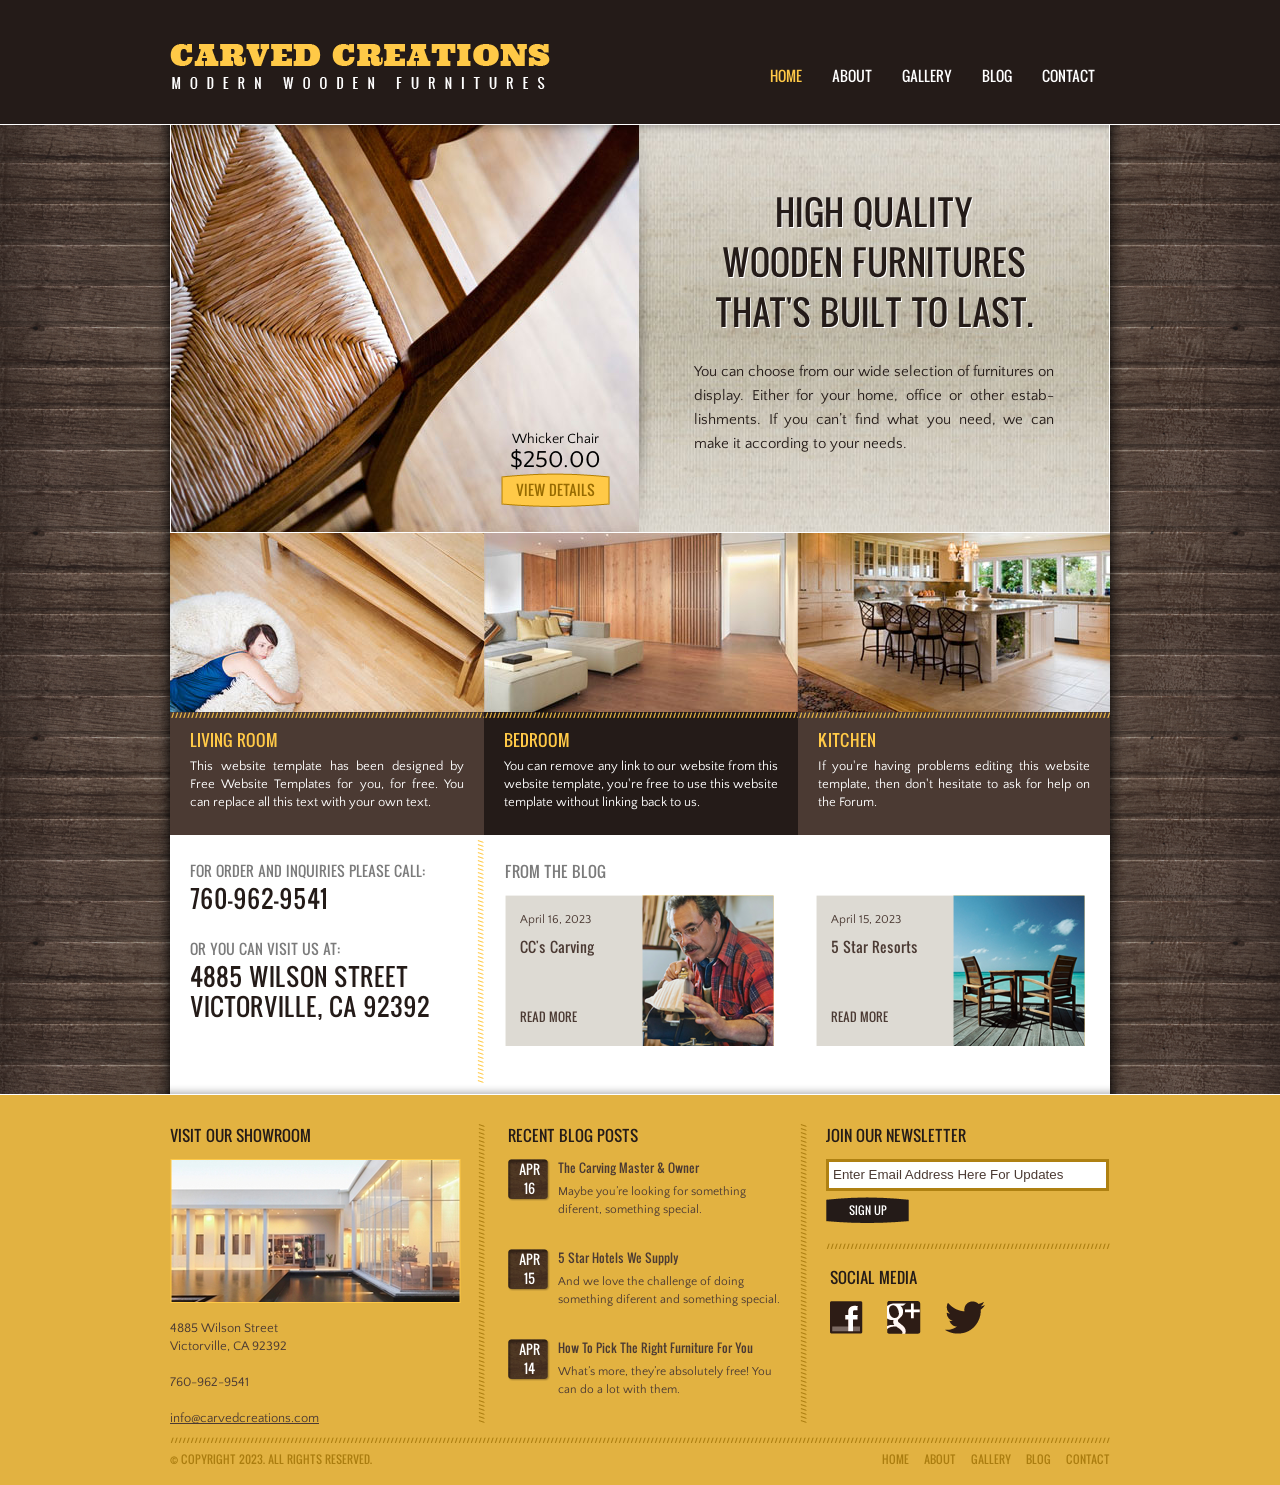
<file: WoodWorking/index.html>
<!DOCTYPE html>
<!-- Website template by freewebsitetemplates.com -->
<html>
<head>
	<!-- Google tag (gtag.js) -->
	<script async src="https://www.googletagmanager.com/gtag/js?id=G-V8G0H09LKC"></script>
	<script>
		  window.dataLayer = window.dataLayer || [];
		  function gtag(){dataLayer.push(arguments);}
		  gtag('js', new Date());
		
		  gtag('config', 'G-V8G0H09LKC');
	</script>
	<meta charset="UTF-8">
	<title>Wood Working Website Template</title>
	<link rel="stylesheet" href="css/style.css" type="text/css">
</head>
<body>
	<div id="header">
		<div>
			<div id="logo">
				<a href="index.html"><img src="images/logo.png" alt="LOGO"></a>
			</div>
			<ul id="navigation">
				<li class="selected">
					<a href="index.html">Home</a>
				</li>
				<li>
					<a href="about.html">About</a>
				</li>
				<li>
					<a href="gallery.html">Gallery</a>
				</li>
				<li>
					<a href="blog.html">Blog</a>
				</li>
				<li>
					<a href="contact.html">Contact</a>
				</li>
			</ul>
		</div>
	</div>
	<div id="contents">
		<div>
			<div class="body">
				<div id="adbox">
					<img src="images/chair.jpg" alt="Img"> <span class="info"> Whicker Chair <em>$250.00</em> <a href="index.html" class="btn1">View Details</a> </span>
					<div class="details">
						<h1>High Quality<br> Wooden Furnitures<br> That's Built to Last.</h1>
						<p>
							You can choose from our wide selection of furnitures on display. Either for your home, office or other estab- lishments. If you can’t find what you need, we can make it according to your needs.
						</p>
						<iframe width="560" height="315" src="https://www.youtube.com/embed/pYXUnsAkxlo?si=Esm_Q1xIObtkVnno?controls=1&enablejsapi=1" title="YouTube video player" frameborder="0" allow="accelerometer; autoplay; clipboard-write; 
							encrypted-media; gyroscope; picture-in-picture; web-share" referrerpolicy="strict-origin-when-cross-origin" allowfullscreen></iframe>
					</div>
				</div>
				<ul id="featured">
					<li>
						<div>
							<img src="images/living-room.jpg" alt="Img"> <a href="index.html"></a>
						</div>
						<div class="details">
							<h4>Living Room</h4>
							<p>
								This website template has been designed by <a href="http://www.freewebsitetemplates.com/">Free Website Templates</a> for you, for free. You can replace all this text with your own text.
							</p>
						</div>
					</li>
					<li class="bedroom">
						<div>
							<img src="images/bedroom.jpg" alt="Img"> <a href="index.html"></a>
						</div>
						<div class="details">
							<h4>Bedroom</h4>
							<p>
								You can remove any link to our website from this website template, you're free to use this website template without linking back to us.
							</p>
						</div>
					</li>
					<li class="kitchen">
						<div>
							<img src="images/kitchen.jpg" alt="Img"> <a href="index.html"></a>
						</div>
						<div class="details">
							<h4>Kitchen</h4>
							<p>
								If you're having problems editing this website template, then don't hesitate to ask for help on the <a href="http://www.freewebsitetemplates.com/forums/">Forum</a>.
							</p>
						</div>
					</li>
				</ul>
				<div class="contact">
					<p>
						For Order and Inquiries Please Call: <b>760-962-9541</b> Or you can visit us at: <b>4885 Wilson Street<br> Victorville, CA 92392</b>
					</p>
				</div>
				<div class="blog">
					<h4>From the Blog</h4>
					<div>
						<img src="images/carving-small.png" alt="Img"> <span>April 16, 2023</span>
						<p>
							CC's Carving
						</p>
						<a href="blog.html" class="more">Read More</a>
					</div>
					<div>
						<img src="images/resort-small.png" alt="Img"> <span>April 15, 2023</span>
						<p>
							5 Star Resorts
						</p>
						<a href="blog.html" class="more">Read More</a>
					</div>
				</div>
			</div>
		</div>
	</div>
	<div id="footer">
		<div>
			<div id="links">
				<div class="showroom">
					<h4>Visit our Showroom</h4>
					<a href="gallery.html"><img src="images/show-room.png" alt="Img"></a>
					<p>
						4885 Wilson Street<br> Victorville, CA 92392<br><br> 760-962-9541<br><br> <a href="index.html">info@carvedcreations.com</a>
					</p>
				</div>
				<div>
					<h4>Recent Blog Posts</h4>
					<ul class="posts">
						<li>
							<span class="time">Apr 16</span>
							<p>
								<a href="blog.html">The Carving Master &amp; Owner</a> Maybe you’re looking for something diferent, something special.
							</p>
						</li>
						<li>
							<span class="time">Apr 15</span>
							<p>
								<a href="blog.html">5 Star Hotels We Supply</a> And we love the challenge of doing something diferent and something special.
							</p>
						</li>
						<li>
							<span class="time">Apr 14</span>
							<p>
								<a href="blog.html">How To Pick The Right Furniture For You</a> What’s more, they’re absolutely free! You can do a lot with them.
							</p>
						</li>
					</ul>
				</div>
				<div>
					<form action="#" method="post" id="newsletter">
						<h4>Join Our Newsletter</h4>
						<input type="text" value="Enter Email Address Here For Updates" onBlur="javascript:if(this.value==''){this.value=this.defaultValue;}" onFocus="javascript:if(this.value==this.defaultValue){this.value='';}">
						<input type="submit" value="Sign up" class="btn2" />
					</form>
					<div id="connect">
						<h4>Social Media</h4>
						<a href="http://freewebsitetemplates.com/go/facebook/" target="_blank" class="facebook"></a> <a href="http://freewebsitetemplates.com/go/googleplus/" target="_blank" class="googleplus"></a> <a href="http://freewebsitetemplates.com/go/twitter/" target="_blank" class="twitter"></a>
					</div>
				</div>
			</div>
			<ul class="navigation">
				<li>
					<a href="index.html">Home</a>
				</li>
				<li>
					<a href="about.html">About</a>
				</li>
				<li>
					<a href="gallery.html">Gallery</a>
				</li>
				<li>
					<a href="blog.html">Blog</a>
				</li>
				<li>
					<a href="contact.html">Contact</a>
				</li>
			</ul>
			<p id="footnote">
				© Copyright 2023. All Rights Reserved.
			</p>
		</div>
	</div>
</body>
</html>
</file>
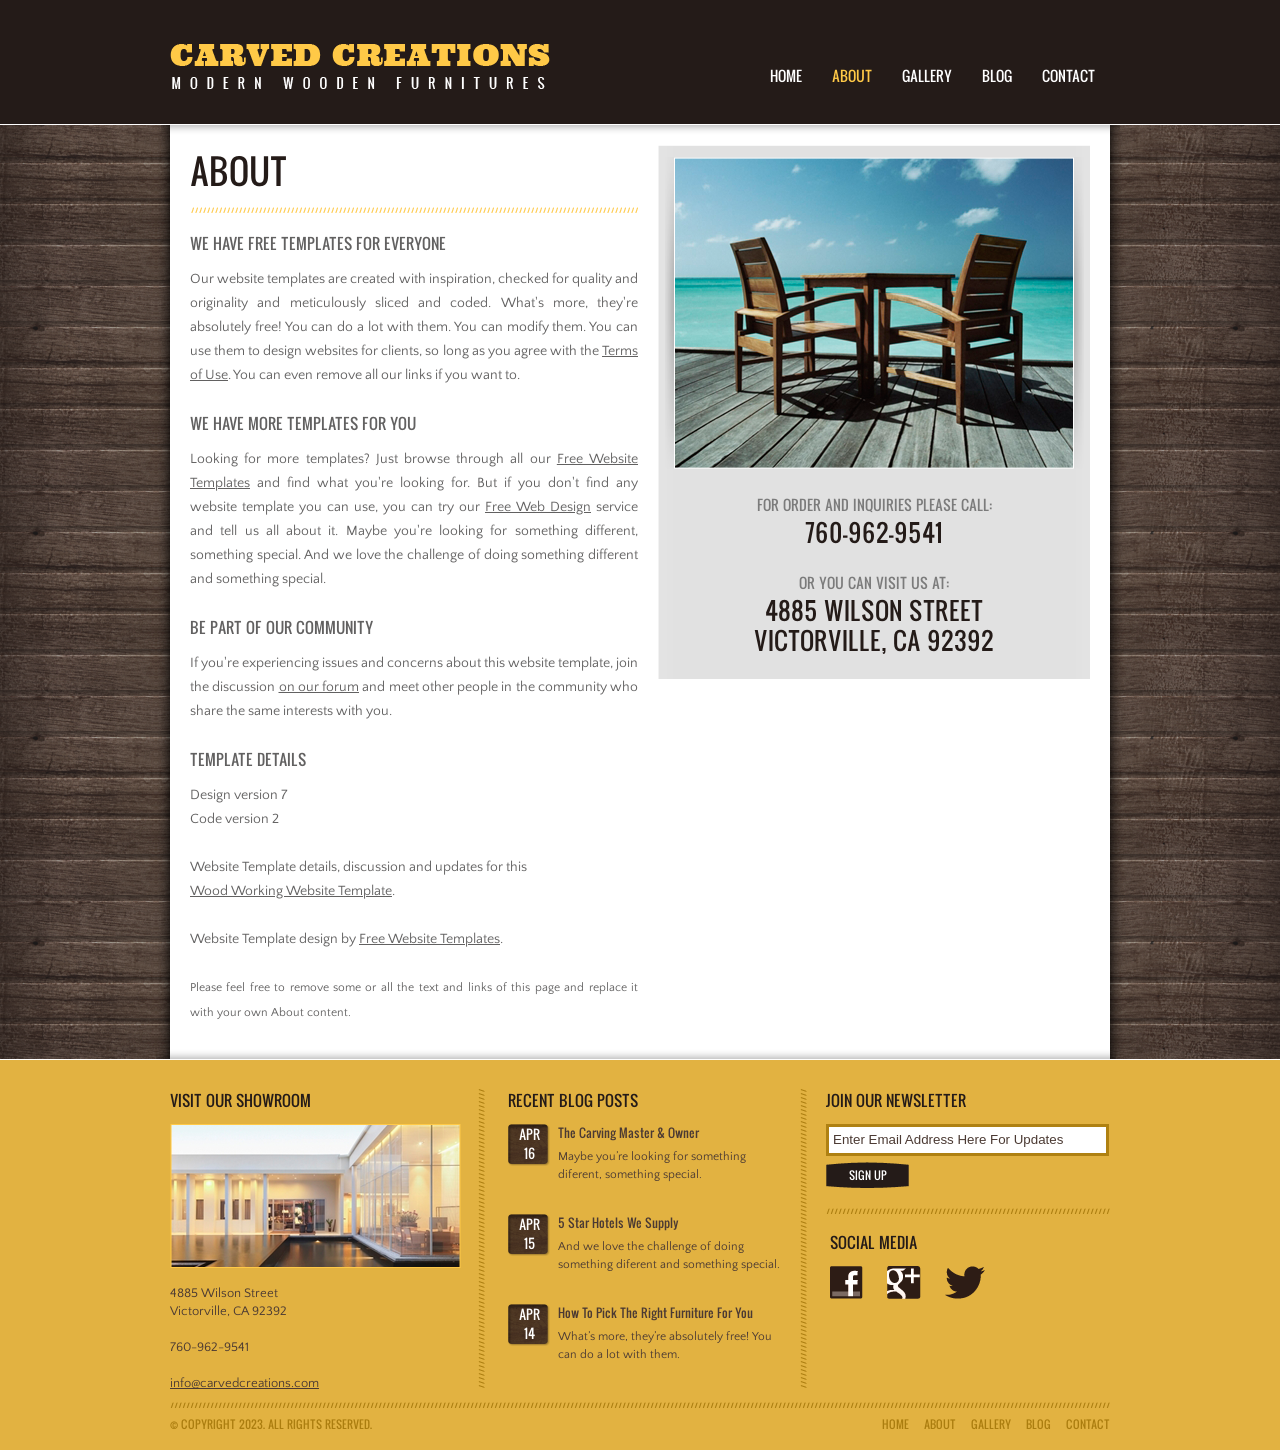
<file: WoodWorking/about.html>
<!DOCTYPE html>
<!-- Website template by freewebsitetemplates.com -->
<html>
<head>
	<!-- Google tag (gtag.js) -->
	<script async src="https://www.googletagmanager.com/gtag/js?id=G-V8G0H09LKC"></script>
	<script>
		  window.dataLayer = window.dataLayer || [];
		  function gtag(){dataLayer.push(arguments);}
		  gtag('js', new Date());
		
		  gtag('config', 'G-V8G0H09LKC');
	</script>
	<meta charset="UTF-8">
	<title>About - Wood Working Website Template</title>
	<link rel="stylesheet" href="css/style.css" type="text/css">
</head>
<body>
	<div id="header">
		<div>
			<div id="logo">
				<a href="index.html"><img src="images/logo.png" alt="LOGO"></a>
			</div>
			<ul id="navigation">
				<li>
					<a href="index.html">Home</a>
				</li>
				<li class="selected">
					<a href="about.html">About</a>
				</li>
				<li>
					<a href="gallery.html">Gallery</a>
				</li>
				<li>
					<a href="blog.html">Blog</a>
				</li>
				<li>
					<a href="contact.html">Contact</a>
				</li>
			</ul>
		</div>
	</div>
	<div id="contents">
		<div>
			<div class="body" id="about">
				<div id="sidebar">
					<div class="body">
						<img src="images/resort.png" alt="Img">
						<div class="contact">
							<p>
								For Order and Inquiries Please Call: <b>760-962-9541</b> Or you can visit us at: <b>4885 Wilson Street<br> Victorville, CA 92392</b>
							</p>
						</div>
					</div>
				</div>
				<div id="main">
					<h1>About</h1>
					<h4>We Have Free Templates for Everyone</h4>
					<p>
						Our website templates are created with inspiration, checked for quality and originality and meticulously sliced and coded. What's more, they're absolutely free! You can do a lot with them. You can modify them. You can use them to design websites for clients, so long as you agree with the <a href="http://www.freewebsitetemplates.com/about/terms/">Terms of Use</a>. You can even remove all our links if you want to.
					</p>
					<h4>We Have More Templates for You</h4>
					<p>
						Looking for more templates? Just browse through all our <a href="http://www.freewebsitetemplates.com/">Free Website Templates</a> and find what you're looking for. But if you don't find any website template you can use, you can try our <a href="http://www.freewebsitetemplates.com/freewebdesign/">Free Web Design</a> service and tell us all about it. Maybe you're looking for something different, something special. And we love the challenge of doing something different and something special.
					</p>
					<h4>Be Part of Our Community</h4>
					<p>
						If you're experiencing issues and concerns about this website template, join the discussion <a href="http://www.freewebsitetemplates.com/forums/">on our forum</a> and meet other people in the community who share the same interests with you.
					</p>
					<h4>Template details</h4>
					<p>
						Design version 7<br> Code version 2<br><br> Website Template details, discussion and updates for this<br> <a href="http://www.freewebsitetemplates.com/discuss/woodworkingwebsitetemplate/">Wood Working Website Template</a>.<br><br> Website Template design by <a href="http://www.freewebsitetemplates.com/">Free Website Templates</a>.<br><br> <span>Please feel free to remove some or all the text and links of this page and replace it with your own About content.</span>
					</p>
				</div>
			</div>
		</div>
	</div>
	<div id="footer">
		<div>
			<div id="links">
				<div class="showroom">
					<h4>Visit our Showroom</h4>
					<a href="gallery.html"><img src="images/show-room.png" alt="Img"></a>
					<p>
						4885 Wilson Street<br> Victorville, CA 92392<br><br> 760-962-9541<br><br> <a href="index.html">info@carvedcreations.com</a>
					</p>
				</div>
				<div>
					<h4>Recent Blog Posts</h4>
					<ul class="posts">
						<li>
							<span class="time">Apr 16</span>
							<p>
								<a href="blog.html">The Carving Master &amp; Owner</a> Maybe you’re looking for something diferent, something special.
							</p>
						</li>
						<li>
							<span class="time">Apr 15</span>
							<p>
								<a href="blog.html">5 Star Hotels We Supply</a> And we love the challenge of doing something diferent and something special.
							</p>
						</li>
						<li>
							<span class="time">Apr 14</span>
							<p>
								<a href="blog.html">How To Pick The Right Furniture For You</a> What’s more, they’re absolutely free! You can do a lot with them.
							</p>
						</li>
					</ul>
				</div>
				<div>
					<form action="#" method="post" id="newsletter">
						<h4>Join Our Newsletter</h4>
						<input type="text" value="Enter Email Address Here For Updates" onBlur="javascript:if(this.value==''){this.value=this.defaultValue;}" onFocus="javascript:if(this.value==this.defaultValue){this.value='';}">
						<input type="submit" value="Sign up" class="btn2">
					</form>
					<div id="connect">
						<h4>Social Media</h4>
						<a href="http://freewebsitetemplates.com/go/facebook/" target="_blank" class="facebook"></a> <a href="http://freewebsitetemplates.com/go/googleplus/" target="_blank" class="googleplus"></a> <a href="http://freewebsitetemplates.com/go/twitter/" target="_blank" class="twitter"></a>
					</div>
				</div>
			</div>
			<ul class="navigation">
				<li>
					<a href="index.html">Home</a>
				</li>
				<li>
					<a href="about.html">About</a>
				</li>
				<li>
					<a href="gallery.html">Gallery</a>
				</li>
				<li>
					<a href="blog.html">Blog</a>
				</li>
				<li>
					<a href="contact.html">Contact</a>
				</li>
			</ul>
			<p id="footnote">
				© Copyright 2023. All Rights Reserved.
			</p>
		</div>
	</div>
</body>
</html>
</file>
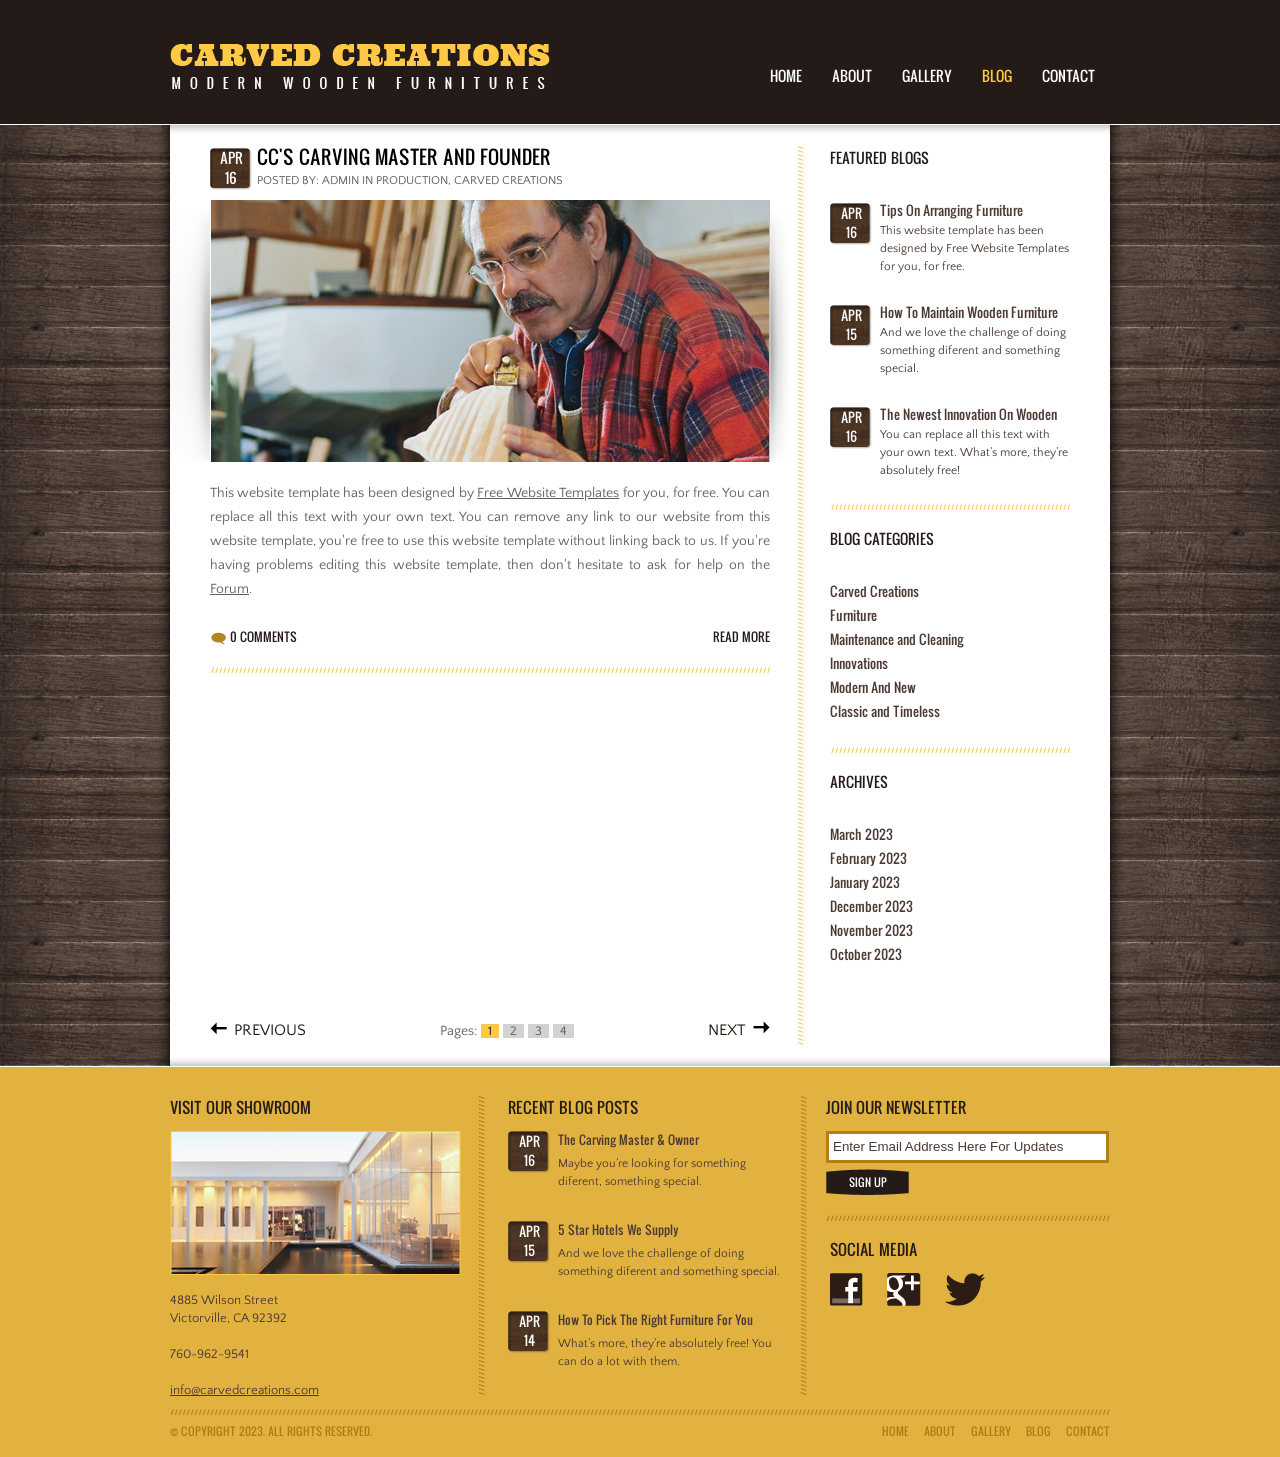
<file: WoodWorking/blog.html>
<!DOCTYPE html>
<!-- Website template by freewebsitetemplates.com -->
<html>
<head>
	<!-- Google tag (gtag.js) -->
	<script async src="https://www.googletagmanager.com/gtag/js?id=G-V8G0H09LKC"></script>
	<script>
		  window.dataLayer = window.dataLayer || [];
		  function gtag(){dataLayer.push(arguments);}
		  gtag('js', new Date());
		
		  gtag('config', 'G-V8G0H09LKC');
	</script>
	<meta charset="UTF-8">
	<title>Blog - Wood Working Website Template</title>
	<link rel="stylesheet" href="css/style.css" type="text/css">
</head>
<body>
	<div id="header">
		<div>
			<div id="logo">
				<a href="index.html"><img src="images/logo.png" alt="LOGO"></a>
			</div>
			<ul id="navigation">
				<li>
					<a href="index.html">Home</a>
				</li>
				<li>
					<a href="about.html">About</a>
				</li>
				<li>
					<a href="gallery.html">Gallery</a>
				</li>
				<li class="selected">
					<a href="blog.html">Blog</a>
				</li>
				<li>
					<a href="contact.html">Contact</a>
				</li>
			</ul>
		</div>
	</div>
	<div id="contents">
		<div>
			<div class="body" id="blog">
				<div id="sidebar">
					<div>
						<h5>Featured Blogs</h5>
						<ul class="posts">
							<li>
								<span class="time">Apr 16</span>
								<p>
									<a href="blog.html">Tips On Arranging Furniture</a> This website template has been designed by Free Website Templates for you, for free.
								</p>
							</li>
							<li>
								<span class="time">Apr 15</span>
								<p>
									<a href="blog.html">How To Maintain Wooden Furniture</a> And we love the challenge of doing something diferent and something special.
								</p>
							</li>
							<li>
								<span class="time">Apr 16</span>
								<p>
									<a href="blog.html">The Newest Innovation On Wooden</a> You can replace all this text with your own text. What’s more, they’re absolutely free!
								</p>
							</li>
						</ul>
					</div>
					<div>
						<h5>Blog Categories</h5>
						<ul>
							<li>
								<a href="blog.html">Carved Creations</a>
							</li>
							<li>
								<a href="blog.html">Furniture</a>
							</li>
							<li>
								<a href="blog.html">Maintenance and Cleaning</a>
							</li>
							<li>
								<a href="blog.html">Innovations</a>
							</li>
							<li>
								<a href="blog.html">Modern And New</a>
							</li>
							<li>
								<a href="blog.html">Classic and Timeless</a>
							</li>
						</ul>
					</div>
					<div>
						<h5>Archives</h5>
						<ul>
							<li>
								<a href="blog.html">March 2023</a>
							</li>
							<li>
								<a href="blog.html">February 2023</a>
							</li>
							<li>
								<a href="blog.html">January 2023</a>
							</li>
							<li>
								<a href="blog.html">December 2023</a>
							</li>
							<li>
								<a href="blog.html">November 2023</a>
							</li>
							<li>
								<a href="blog.html">October 2023</a>
							</li>
						</ul>
					</div>
				</div>
				<div id="main">
					<div class="viewer">
						<span class="time">Apr 16</span>
						<h3><a href="blog.html">CC's Carving Master and Founder</a></h3>
						<p class="info">
							Posted By: <a href="blog.html">Admin</a> in <a href="blog.html">Production</a>, <a href="index.html">Carved Creations</a>
						</p>
						<div class="frame">
							<img src="images/carving-master.jpg" alt="Img">
						</div>
						<p>
							This website template has been designed by <a href="http://www.freewebsitetemplates.com/">Free Website Templates</a> for you, for free. You can replace all this text with your own text. You can remove any link to our website from this website template, you're free to use this website template without linking back to us. If you're having problems editing this website template, then don't hesitate to ask for help on the <a href="http://www.freewebsitetemplates.com/forums/">Forum</a>.
						</p>
						<a href="blog.html" class="more">Read More</a> <a href="blog.html" class="comments">0 Comments</a>
					</div>
					<div id="pagination">
						<a href="gallery.html" class="previous">Previous</a>
						<a href="gallery.html" class="next">Next</a>
						<ul>
							<li>
								Pages:
							</li>
							<li class="selected">
								<a href="gallery.html">1</a>
							</li>
							<li>
								<a href="gallery.html">2</a>
							</li>
							<li>
								<a href="gallery.html">3</a>
							</li>
							<li>
								<a href="gallery.html">4</a>
							</li>
						</ul>
					</div>
				</div>
			</div>
		</div>
	</div>
	<div id="footer">
		<div>
			<div id="links">
				<div class="showroom">
					<h4>Visit our Showroom</h4>
					<a href="gallery.html"><img src="images/show-room.png" alt="Img"></a>
					<p>
						4885 Wilson Street<br> Victorville, CA 92392<br><br> 760-962-9541<br><br> <a href="index.html">info@carvedcreations.com</a>
					</p>
				</div>
				<div>
					<h4>Recent Blog Posts</h4>
					<ul class="posts">
						<li>
							<span class="time">Apr 16</span>
							<p>
								<a href="blog.html">The Carving Master &amp; Owner</a> Maybe you’re looking for something diferent, something special.
							</p>
						</li>
						<li>
							<span class="time">Apr 15</span>
							<p>
								<a href="blog.html">5 Star Hotels We Supply</a> And we love the challenge of doing something diferent and something special.
							</p>
						</li>
						<li>
							<span class="time">Apr 14</span>
							<p>
								<a href="blog.html">How To Pick The Right Furniture For You</a> What’s more, they’re absolutely free! You can do a lot with them.
							</p>
						</li>
					</ul>
				</div>
				<div>
					<form action="#" method="post" id="newsletter">
						<h4>Join Our Newsletter</h4>
						<input type="text" value="Enter Email Address Here For Updates" onBlur="javascript:if(this.value==''){this.value=this.defaultValue;}" onFocus="javascript:if(this.value==this.defaultValue){this.value='';}">
						<input type="submit" value="Sign up" class="btn2">
					</form>
					<div id="connect">
						<h4>Social Media</h4>
						<a href="http://freewebsitetemplates.com/go/facebook/" target="_blank" class="facebook"></a> <a href="http://freewebsitetemplates.com/go/googleplus/" target="_blank" class="googleplus"></a> <a href="http://freewebsitetemplates.com/go/twitter/" target="_blank" class="twitter"></a>
					</div>
				</div>
			</div>
			<ul class="navigation">
				<li>
					<a href="index.html">Home</a>
				</li>
				<li>
					<a href="about.html">About</a>
				</li>
				<li>
					<a href="gallery.html">Gallery</a>
				</li>
				<li>
					<a href="blog.html">Blog</a>
				</li>
				<li>
					<a href="contact.html">Contact</a>
				</li>
			</ul>
			<p id="footnote">
				© Copyright 2023. All Rights Reserved.
			</p>
		</div>
	</div>
</body>
</html>
</file>
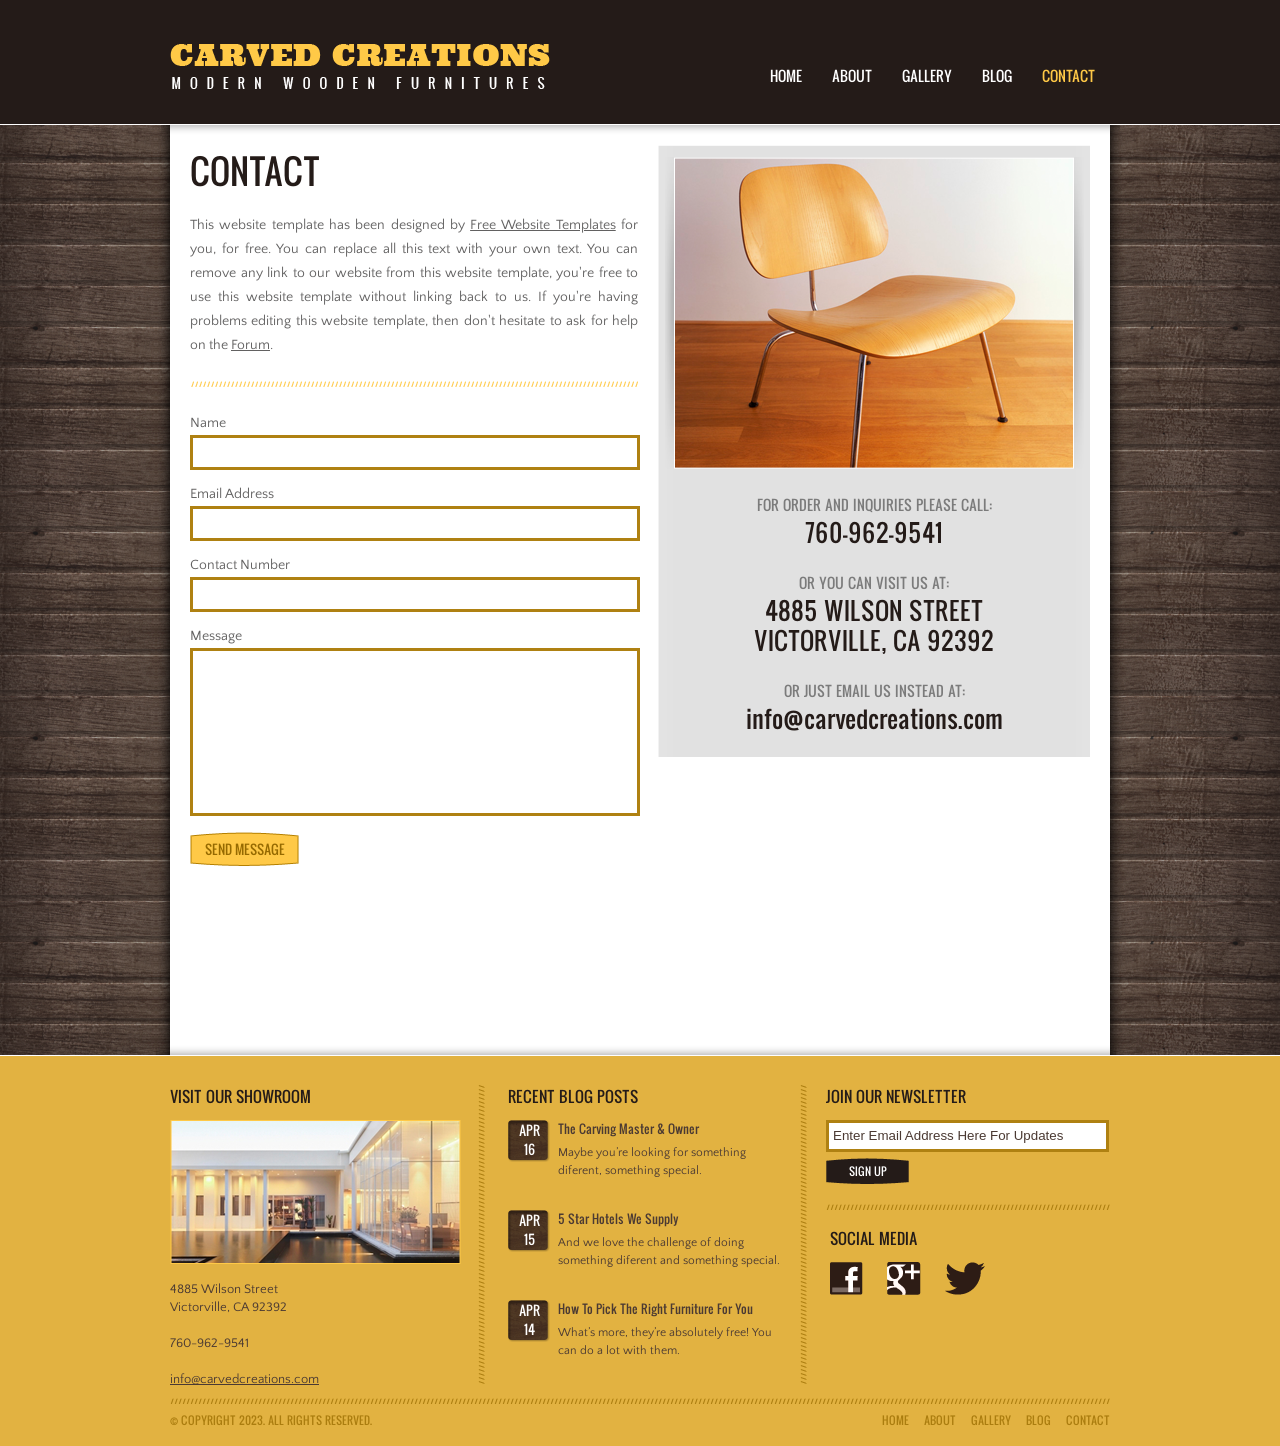
<file: WoodWorking/contact.html>
<!DOCTYPE html>
<!-- Website template by freewebsitetemplates.com -->
<html>
<head>
	<!-- Google tag (gtag.js) -->
	<script async src="https://www.googletagmanager.com/gtag/js?id=G-V8G0H09LKC"></script>
	<script>
		  window.dataLayer = window.dataLayer || [];
		  function gtag(){dataLayer.push(arguments);}
		  gtag('js', new Date());
		
		  gtag('config', 'G-V8G0H09LKC');
	</script>
	<meta charset="UTF-8">
	<title>Contact - Wood Working Website Template</title>
	<link rel="stylesheet" href="css/style.css" type="text/css">
</head>
<body>
	<div id="header">
		<div>
			<div id="logo">
				<a href="index.html"><img src="images/logo.png" alt="LOGO"></a>
			</div>
			<ul id="navigation">
				<li>
					<a href="index.html">Home</a>
				</li>
				<li>
					<a href="about.html">About</a>
				</li>
				<li>
					<a href="gallery.html">Gallery</a>
				</li>
				<li>
					<a href="blog.html">Blog</a>
				</li>
				<li class="selected">
					<a href="contact.html">Contact</a>
				</li>
			</ul>
		</div>
	</div>
	<div id="contents">
		<div>
			<div class="body" id="contact">
				<div id="sidebar">
					<div class="body">
						<img src="images/chair-small.png" alt="Img">
						<div class="contact">
							<p>
								For Order and Inquiries Please Call: <b>760-962-9541</b> Or you can visit us at: <b>4885 Wilson Street<br> Victorville, CA 92392</b> Or just Email us instead at: <b class="email">info@carvedcreations.com</b>
							</p>
						</div>
					</div>
				</div>
				<div id="main">
					<h1>Contact</h1>
					<p>
						This website template has been designed by <a href="http://www.freewebsitetemplates.com/">Free Website Templates</a> for you, for free. You can replace all this text with your own text. You can remove any link to our website from this website template, you're free to use this website template without linking back to us. If you're having problems editing this website template, then don't hesitate to ask for help on the <a href="http://www.freewebsitetemplates.com/forums/">Forum</a>.
					</p>
					<form action="#" method="post">
						<label>Name</label>
						<input type="text" value="">
						<label>Email Address</label>
						<input type="text" value="">
						<label>Contact Number</label>
						<input type="text" value="">
						<label>Message</label>
						<textarea></textarea>
						<input type="submit" value="Send Message" class="btn1">
					</form>
				</div>
			</div>
		</div>
	</div>
	<div id="footer">
		<div>
			<div id="links">
				<div class="showroom">
					<h4>Visit our Showroom</h4>
					<a href="gallery.html"><img src="images/show-room.png" alt="Img"></a>
					<p>
						4885 Wilson Street<br> Victorville, CA 92392<br><br> 760-962-9541<br><br> <a href="index.html">info@carvedcreations.com</a>
					</p>
				</div>
				<div>
					<h4>Recent Blog Posts</h4>
					<ul class="posts">
						<li>
							<span class="time">Apr 16</span>
							<p>
								<a href="blog.html">The Carving Master &amp; Owner</a> Maybe you’re looking for something diferent, something special.
							</p>
						</li>
						<li>
							<span class="time">Apr 15</span>
							<p>
								<a href="blog.html">5 Star Hotels We Supply</a> And we love the challenge of doing something diferent and something special.
							</p>
						</li>
						<li>
							<span class="time">Apr 14</span>
							<p>
								<a href="blog.html">How To Pick The Right Furniture For You</a> What’s more, they’re absolutely free! You can do a lot with them.
							</p>
						</li>
					</ul>
				</div>
				<div>
					<form action="#" method="post" id="newsletter">
						<h4>Join Our Newsletter</h4>
						<input type="text" value="Enter Email Address Here For Updates" onBlur="javascript:if(this.value==''){this.value=this.defaultValue;}" onFocus="javascript:if(this.value==this.defaultValue){this.value='';}">
						<input type="submit" value="Sign up" class="btn2">
					</form>
					<div id="connect">
						<h4>Social Media</h4>
						<a href="http://freewebsitetemplates.com/go/facebook/" target="_blank" class="facebook"></a> <a href="http://freewebsitetemplates.com/go/googleplus/" target="_blank" class="googleplus"></a> <a href="http://freewebsitetemplates.com/go/twitter/" target="_blank" class="twitter"></a>
					</div>
				</div>
			</div>
			<ul class="navigation">
				<li>
					<a href="index.html">Home</a>
				</li>
				<li>
					<a href="about.html">About</a>
				</li>
				<li>
					<a href="gallery.html">Gallery</a>
				</li>
				<li>
					<a href="blog.html">Blog</a>
				</li>
				<li>
					<a href="contact.html">Contact</a>
				</li>
			</ul>
			<p id="footnote">
				© Copyright 2023. All Rights Reserved.
			</p>
		</div>
	</div>
</body>
</html>
</file>
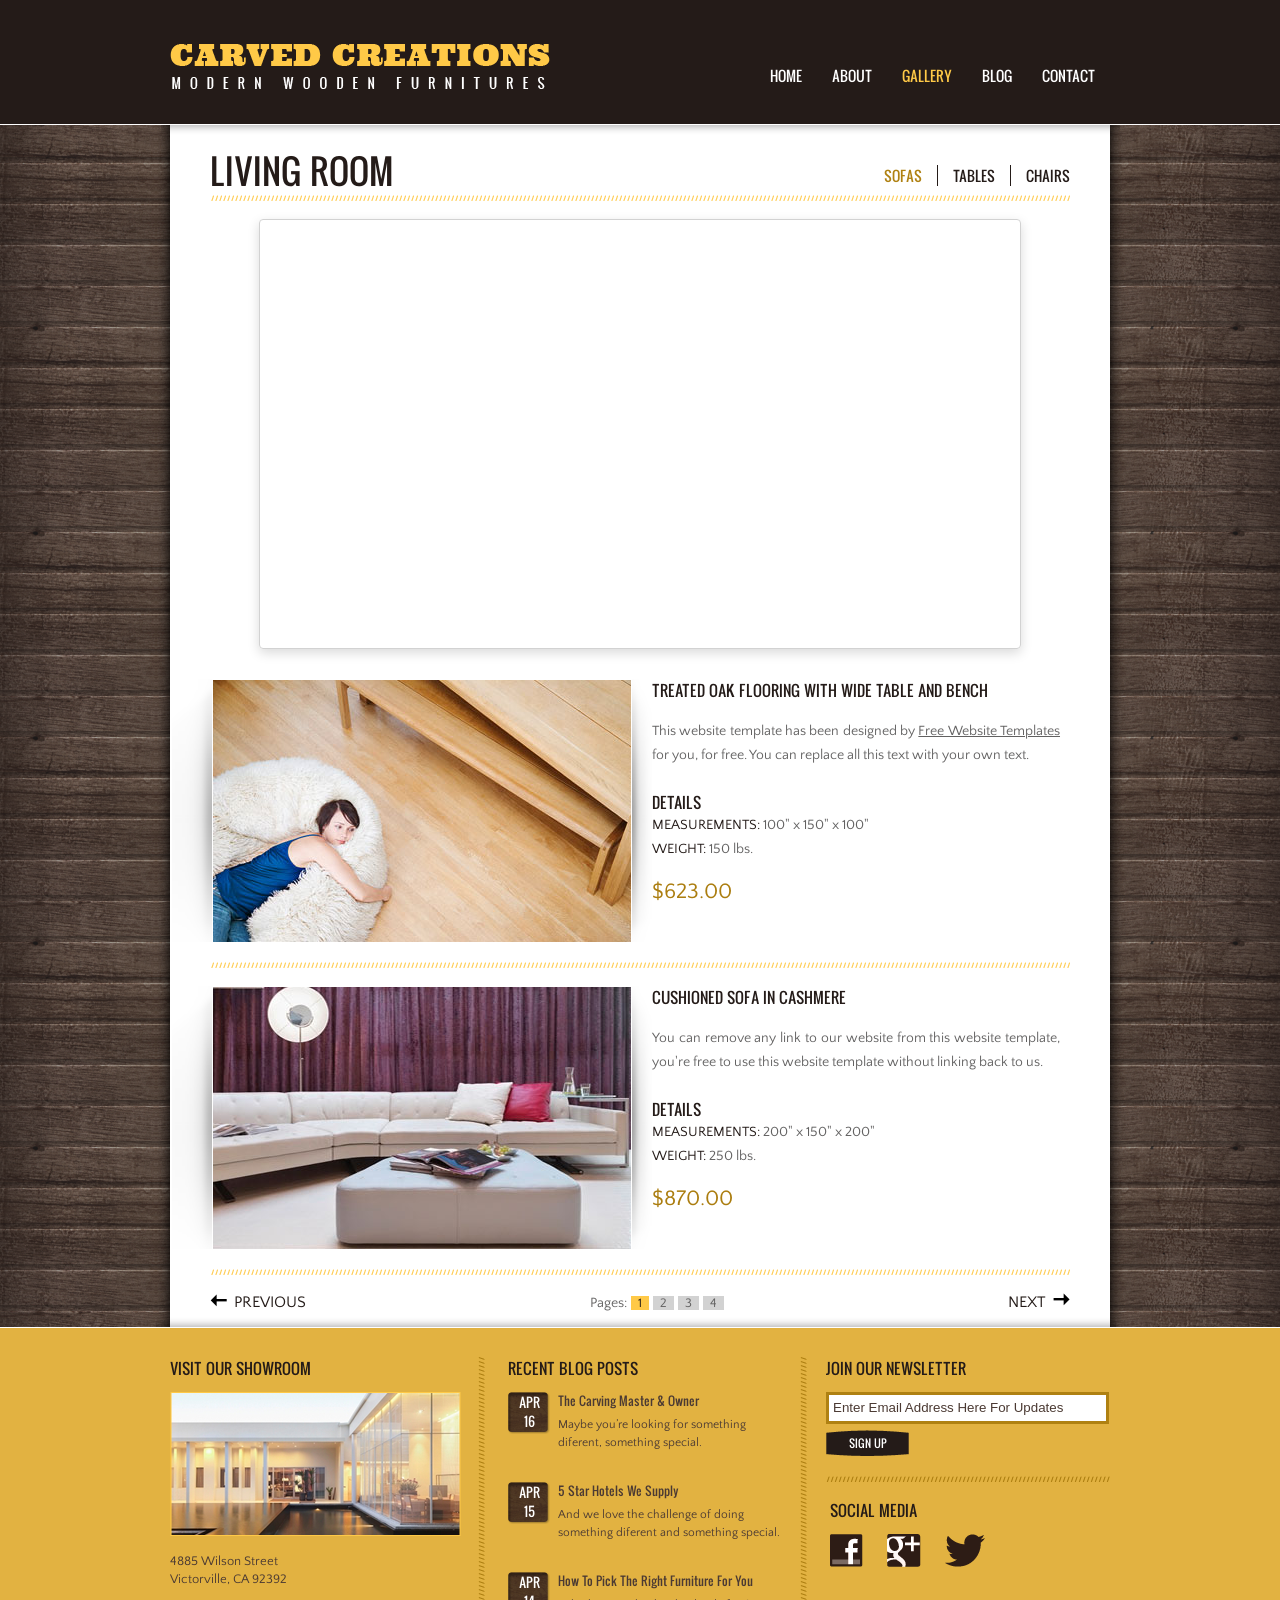
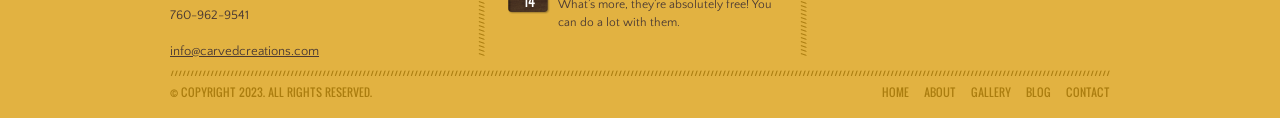
<file: WoodWorking/gallery.html>
<!DOCTYPE html>
<!-- Website template by freewebsitetemplates.com -->
<html>
<head>
	<!-- Google tag (gtag.js) -->
	<script async src="https://www.googletagmanager.com/gtag/js?id=G-V8G0H09LKC"></script>
	<script>
		  window.dataLayer = window.dataLayer || [];
		  function gtag(){dataLayer.push(arguments);}
		  gtag('js', new Date());
		
		  gtag('config', 'G-V8G0H09LKC');
	</script>
	<meta charset="UTF-8">
	<title>Gallery - Wood Working Website Template</title>
	<link rel="stylesheet" href="css/style.css" type="text/css">
</head>
<body>
	<div id="header">
		<div>
			<div id="logo">
				<a href="index.html"><img src="images/logo.png" alt="LOGO"></a>
			</div>
			<ul id="navigation">
				<li>
					<a href="index.html">Home</a>
				</li>
				<li>
					<a href="about.html">About</a>
				</li>
				<li class="selected">
					<a href="gallery.html">Gallery</a>
				</li>
				<li>
					<a href="blog.html">Blog</a>
				</li>
				<li>
					<a href="contact.html">Contact</a>
				</li>
			</ul>
		</div>
	</div>
	<div id="contents">
		<div>
			<div class="body"  id="gallery">
				<ul class="tabs">
					<li class="selected">
						<a href="gallery.html">Sofas</a>
					</li>
					<li>
						<a href="gallery.html">Tables</a>
					</li>
					<li>
						<a href="gallery.html">Chairs</a>
					</li>
				</ul>
				<h1>Living Room</h1>
				<div class="video-wrapper">
					<iframe src="https://www.youtube.com/embed/pYXUnsAkxlo?controls=1&enablejsapi=1" 
							title="YouTube video player" 
							frameborder="0" 
							allow="accelerometer; autoplay; clipboard-write; encrypted-media; gyroscope; picture-in-picture; web-share" 
							referrerpolicy="strict-origin-when-cross-origin" 
							allowfullscreen></iframe>
				</div>
				<ul class="items">
					<li>
						<div class="frame">
							<img src="images/wood-floor.jpg" alt="Img">
						</div>
						<h5>Treated Oak Flooring with wide Table and Bench</h5>
						<p>
							This website template has been designed by <a href="http://www.freewebsitetemplates.com/">Free Website Templates</a> for you, for free. You can replace all this text with your own text.
						</p>
						<div class="details">
							<h5>Details</h5>
							<p>
								<b>Measurements:</b> 100" x 150" x 100"
							</p>
							<p>
								<b>Weight:</b> 150 lbs.
							</p>
						</div>
						<span class="price">$623.00</span>
					</li>
					<li>
						<div class="frame">
							<img src="images/sofa.jpg" alt="Img">
						</div>
						<h5>Cushioned Sofa in Cashmere</h5>
						<p>
							You can remove any link to our website from this website template, you're free to use this website template without linking back to us.
						</p>
						<div class="details">
							<h5>Details</h5>
							<p>
								<b>Measurements:</b> 200" x 150" x 200"
							</p>
							<p>
								<b>Weight:</b> 250 lbs.
							</p>
						</div>
						<span class="price">$870.00</span>
					</li>
				</ul>
				<div id="pagination">
					<a href="gallery.html" class="previous">Previous</a>
					<a href="gallery.html" class="next">Next</a>
					<ul>
						<li>
							Pages:
						</li>
						<li class="selected">
							<a href="gallery.html">1</a>
						</li>
						<li>
							<a href="gallery.html">2</a>
						</li>
						<li>
							<a href="gallery.html">3</a>
						</li>
						<li>
							<a href="gallery.html">4</a>
						</li>
					</ul>
				</div>
			</div>
		</div>
	</div>
	<div id="footer">
		<div>
			<div id="links">
				<div class="showroom">
					<h4>Visit our Showroom</h4>
					<a href="gallery.html"><img src="images/show-room.png" alt="Img"></a>
					<p>
						4885 Wilson Street<br> Victorville, CA 92392<br><br> 760-962-9541<br><br> <a href="index.html">info@carvedcreations.com</a>
					</p>
				</div>
				<div>
					<h4>Recent Blog Posts</h4>
					<ul class="posts">
						<li>
							<span class="time">Apr 16</span>
							<p>
								<a href="blog.html">The Carving Master &amp; Owner</a> Maybe you’re looking for something diferent, something special.
							</p>
						</li>
						<li>
							<span class="time">Apr 15</span>
							<p>
								<a href="blog.html">5 Star Hotels We Supply</a> And we love the challenge of doing something diferent and something special.
							</p>
						</li>
						<li>
							<span class="time">Apr 14</span>
							<p>
								<a href="blog.html">How To Pick The Right Furniture For You</a> What’s more, they’re absolutely free! You can do a lot with them.
							</p>
						</li>
					</ul>
				</div>
				<div>
					<form action="#" method="post" id="newsletter">
						<h4>Join Our Newsletter</h4>
						<input type="text" value="Enter Email Address Here For Updates" onBlur="javascript:if(this.value==''){this.value=this.defaultValue;}" onFocus="javascript:if(this.value==this.defaultValue){this.value='';}">
						<input type="submit" value="Sign up" class="btn2">
					</form>
					<div id="connect">
						<h4>Social Media</h4>
						<a href="http://freewebsitetemplates.com/go/facebook/" target="_blank" class="facebook"></a> <a href="http://freewebsitetemplates.com/go/googleplus/" target="_blank" class="googleplus"></a> <a href="http://freewebsitetemplates.com/go/twitter/" target="_blank" class="twitter"></a>
					</div>
				</div>
			</div>
			<ul class="navigation">
				<li>
					<a href="index.html">Home</a>
				</li>
				<li>
					<a href="about.html">About</a>
				</li>
				<li>
					<a href="gallery.html">Gallery</a>
				</li>
				<li>
					<a href="blog.html">Blog</a>
				</li>
				<li>
					<a href="contact.html">Contact</a>
				</li>
			</ul>
			<p id="footnote">
				© Copyright 2023. All Rights Reserved.
			</p>
		</div>
	</div>
</body>
</html>
</file>
<file: WoodWorking/css/style.css>
/* Website template by freewebsitetemplates.com */
@font-face {
	font-family: 'Oswald';
	src: url('../fonts/Oswald.eot');
	src: local('☺'), url('../fonts/Oswald.woff') format('woff'), url('../fonts/Oswald.ttf') format('truetype'), url('../fonts/Oswald.svg') format('svg');
	font-weight: normal;
	font-style: normal;
}
@font-face {
	font-family: 'QuattrocentoSans-Regular';
	src: url('../fonts/QuattrocentoSans-Regular.eot');
	src: local('☺'), url('../fonts/QuattrocentoSans-Regular.woff') format('woff'), url('../fonts/QuattrocentoSans-Regular.ttf') format('truetype'), url('../fonts/QuattrocentoSans-Regular.svg') format('svg');
	font-weight: normal;
	font-style: normal;
}
body {
	background: #211917 url(../images/bg-body.png) repeat-y center top;
	font-family: "QuattrocentoSans-Regular";
	margin: 0;
}
img {
	border: 0;
}
/*------------------------------ Sprites ------------------------------*/
#contents, #contents > div, #contents div.body {
	background-image: url(../images/bg-contents.png);
	background-repeat: no-repeat;
}
.btn1, .btn2 {
	background: url(../images/buttons.png) no-repeat;
	cursor: pointer;
	font: 14px/24px "Oswald";
	text-decoration: none;
	text-transform: uppercase;
}
.frame {
	background: url(../images/frames.png) no-repeat;
}
#connect a, #pagination .previous, #pagination .next, #blog .comments {
	background: url(../images/icons.png) no-repeat;
}
#sidebar, #sidebar div.body {
	background-image: url(../images/bg-sidebar.png);
	background-repeat: no-repeat;
}
.btn1 {
	background-position: 0 0;
	color: #966a01;
	display: block;
	height: 34px;
	line-height: 34px;
	width: 109px;
}
.btn1:hover {
	background-position: -114px 0;
}
.btn2 {
	background-position: -13px -39px;
	font-size: 11px;
	height: 26px;
	width: 83px;
	border: 0;
	margin: 0;
}
.btn2:hover {
	background-position: -127px -39px;
}
/** Date Time **/
.time {
	float: left;
	background: url(../images/bg-time.png) no-repeat left top;
	color: #fff;
	font-family: "Oswald";
	display: block;
	height: 42px;
	width: 32px;
	margin: 0 5px 15px 0;
	padding: 0 5px;
	text-align: center;
	text-transform: uppercase;
}
/** Tabs **/
.tabs {
	float: right;
	display: inline-block;
	list-style: none;
	margin: 20px 0 0;
	padding: 0;
}
.tabs li {
	float: left;
	border-left: 1px solid #241b18;
	margin-left: 15px;
	padding-left: 15px;
}
.tabs li:first-child {
	border: 0;
}
.tabs a {
	color: #241b18;
	font-family: "Oswald";
	font-size: 14px;
	text-decoration: none;
	text-transform: uppercase;
}
.tabs a:hover, .tabs li.selected a {
	color: #af8112;
}
/** Posts **/
.posts {
	list-style: none;
	margin: 0;
	padding: 0;
}
.posts li {
	display: inline-block;
	font-size: 13px;
}
.posts p {
	color: #4b3a33;
	padding-left: 50px;
}
.posts p b {
	display: block;
	font-family: "Oswald";
	font-weight: normal;
	margin: 0 0 3px;
}
.posts p a {
	color: #4b3a33;
	display: block;
	font-family: "Oswald";
	text-decoration: none;
}
.posts p a:hover {
	color: #241b18;
}
/*------------------------------ HEADER ------------------------------*/
#header {
	background-color: #241b18;
	height: 88px;
	border-bottom: 1px solid #fff;
	padding: 36px 0 0;
}
#header > div {
	width: 940px;
	margin: 0 auto;
	padding: 0 10px;
	text-align: right;
}
/** Logo **/
#logo {
	float: left;
}
/** Navigation **/
#navigation {
	display: inline-block;
	line-height: 80px;
	list-style: none;
	margin: 0;
	padding: 0;
*width: 345px; /** Needed for IE7 **/
}
#navigation li {
	float: left;
	margin: 0 15px;
}
#navigation li:first-child {
	margin-left: 0;
}
#navigation li a {
	color: #fff;
	font-family: "Oswald";
	font-size: 14px;
	padding: 15px 0;
	text-decoration: none;
	text-transform: uppercase;
}
#navigation li a:hover, #navigation li.selected a {
	color: #ffc947;
}
/*------------------------------ CONTENTS ------------------------------*/
#contents {
	background-position: -961px top;
	background-repeat: repeat-y;
	width: 970px;
	margin: 0 auto;
}
#contents > div {
	background-position: -1931px bottom;
	width: 960px;
	padding: 0 5px 10px;
}
#contents div.body {
	background-position: 1px top;
	display: inline-block;
	width: 940px;
	padding: 10px 10px 0;
}
#contents div.body h1 {
	color: #241b18;
	font-family: "Oswald";
	font-size: 34px;
	font-weight: normal;
	margin: 0 0 18px;
	text-transform: uppercase;
}
#contents p {
	color: #626161;
	font-size: 14px;
	line-height: 24px;
	margin: 0;
	padding: 0 0 24px;
	text-align: justify;
}
#contents p a {
	color: #626161;
}
#contents p a:hover {
	color: #8e8265;
}
/** Adbox **/
#adbox {
	height: 407px;
	width: 938px;
	border-color: #fff;
	border-width: 1px;
	border-style: none solid solid;
	margin: -10px 0 0;
	position: relative;
}
#adbox span.info {
	display: inline-block;
	font-size: 14px;
	text-align: center;
	position: absolute;
	left: 330px;
	bottom: 25px;
}
#adbox span.info em {
	display: block;
	font-size: 24px;
	font-style: normal;
}
#adbox div.details {
	background: url(../images/bg-pattern.jpg) no-repeat left top;
	height: 407px;
	width: 380px;
	padding: 61px 45px;
	position: absolute;
	right: 0;
	top: 0;
}
#adbox div.details h1 {
	color: #241b18;
	font-family: "Oswald";
	font-size: 34px;
	font-weight: normal;
	margin: 0 0 24px;
	text-align: center;
	text-shadow: 1px 1px #fff;
}
#adbox div.details p {
	color: #241b18;
	font-size: 15px;
	padding-left: 10px;
	padding-right: 10px;
}
/** Featured **/
#featured {
	display: inline-block;
	list-style: none;
	width: 940px;
	margin: 0;
	padding: 0;
}
#featured li {
	float: left;
	background-color: #4b3a33;
	width: 314px;
	overflow: hidden;
}
#featured li.bedroom {
	background-color: #241b18;
}
#featured li.kitchen {
	width: 312px;
}
#featured li > div:first-child {
	height: 179px;
	width: 314px;
	overflow: hidden;
	position: relative;
}
#featured li > div:first-child > a {
	display: block;
	height: 100%;
	width: 100%;
	position: absolute;
	top:0;
	left: 0;
}
#featured li > div:first-child > a:hover {
	background-color: #fff;
	filter:alpha(opacity=10); /** Needed for IE8 and below **/
	opacity:0.1;
}
#featured div.details {
	background: url(../images/separator-light.png) repeat-x left top;
	padding: 16px 20px 0;
}
#featured div.details h4 {
	color: #ffc947;
	font-family: "Oswald";
	font-weight: normal;
	margin: 0 0 6px;
	text-transform: uppercase;
}
#featured div.details p {
	color: #fff;
	font-size: 13px;
	line-height: 18px;
}
#featured div.details p a {
	color: #fff;
	text-decoration: none;
}
#featured div.details p a:hover {
	color: #ffc947;
}
div.contact {
	float: left;
	background: url(../images/separator-light-vertical.png) repeat-y right top;
	height: 225px;
	width: 254px;
	padding: 20px 40px 0 20px;
}
#contents div.contact p {
	color: #7b7b7b;
	font-family: "Oswald";
	font-size: 14px;
	padding-bottom: 0;
	text-transform: uppercase;
}
div.contact p b {
	color: #241b18;
	display: block;
	font-size: 24px;
	font-weight: normal;
	line-height: 30px;
	padding: 0 0 24px;
}
div.contact p b.email {
	text-transform: lowercase;
}
div.blog {
	display: inline-block;
	height: 225px;
	width: 626px;
	padding: 20px 0 0;
}
div.blog h4 {
	color: #7b7b7b;
	font-family: "Oswald";
	font-size: 15px;
	font-weight: normal;
	line-height: 24px;
	margin: 0 0 12px;
	padding-left: 21px;
	text-transform: uppercase;
}
div.blog > div {
	float: left;
	background: url(../images/bg-box.png) no-repeat left top;
	width: 254px;
	margin: 0 21px;
	padding: 0 0 0 15px;
	position: relative;
}
div.blog > div img {
	float: right;
	margin-left: 20px;
}
div.blog span {
	color: #4b3a33;
	display: block;
	font-size: 12px;
	margin: 18px 0 0;
}
#contents div.blog > div p {
	color: #4b3a33;
	font-family: "Oswald";
	line-height: 18px;
	padding: 12px 0;
	text-align: left;
}
div.blog a.more {
	color: #4b3a33;
	font: 12px/24px 'Oswald';
	text-decoration: none;
	text-transform: uppercase;
	position: absolute;
	bottom: 18px;
	left: 15px;
}
div.blog a.more:hover {
	color: #af8112;
}
/** Main **/
#main {
	width: 448px;
}
/** Sidebar **/
#sidebar {
	float: right;
	background-position: 0 0;
	width: 432px;
	margin-left: 20px;
	padding: 2px 0 0;
}
#sidebar div.body {
	background-position: -438px 0;
	background-repeat: repeat-y;
	min-height: 100px;
	width: 432px;
	padding: 10px 0 0;
	text-align: center;
}
#sidebar div.contact {
	background: none;
	height: auto;
	width: 392px;
	padding: 20px 20px 0;
}
#sidebar div.contact p {
	text-align: center;
}
#contents #about, #contents #contact {
	min-height: 900px;
	width: 900px;
	padding: 20px 30px 0;
}
/** About **/
#about p span {
	font-size: 12px;
}
#about #main h1 {
	background: url(../images/separator-light.png) repeat-x left bottom;
	padding: 0 0 18px;
}
#about #main h4 {
	color: #626161;
	font-family: "Oswald";
	font-size: 15px;
	font-weight: normal;
	line-height: 24px;
	margin: 0 0 12px;
	text-transform: uppercase;
}
/** Gallery **/
#contents #gallery {
	min-height: 900px;
	width: 860px;
	padding: 20px 50px 0;
}
#gallery h1 {
	background: url(../images/separator-light.png) repeat-x left bottom;
	padding: 0 0 6px;
}
#gallery .items {
	list-style: none;
	margin: 0;
	padding: 0;
}
#gallery .items li {
	background: url(../images/separator-light.png) repeat-x left bottom;
	display: inline-block;
	width: 100%;
	margin: 0 0 18px;
	padding: 0 0 24px;
}
#gallery .items li h5 {
	color: #241b18;
	font-family: "Oswald";
	font-size: 15px;
	font-weight: normal;
	margin: 0 0 18px;
	text-transform: uppercase;
}
#gallery .items li p {
	color: #626161;
	padding-right: 10px;
}
#gallery .frame {
	float: left;
	background-position: 0 0;
	height: 264px;
	width: 418px;
	margin-left: -38px;
	padding: 1px 21px 0 41px;
	text-align: center;
}
#gallery .details {
	margin: 0 0 18px;
}
#gallery .items .details h5 {
	margin: 0;
}
#gallery .details p {
	color: #626161;
	padding: 0;
}
#gallery .details p b {
	color: #241b18;
	font-weight: normal;
	text-transform: uppercase;
}
#gallery .price {
	color: #ab7d0f;
	font-size: 22px;
}
/** Blog **/
#contents #blog {
	width: 860px;
	padding: 20px 50px 10px;
}
#blog #sidebar {
	background: url(../images/separator-light-vertical.png) repeat-y left top;
	min-height: 899px;
	width: 240px;
	margin-left: 0;
	padding-left: 33px;
}
#blog #sidebar > div {
	background: url(../images/separator-light.png) repeat-x left top;
	margin: 0 0 24px;
	padding: 24px 0 0;
}
#blog #sidebar > div ul {
	color: #4b3a33;
	list-style: none;
	margin: 0;
	padding: 0;
}
#blog #sidebar > div:first-child {
	background: none;
	margin: 0;
	padding-top: 0;
}
#blog #sidebar > div ul li a {
	color: #4b3a33;
	font: 13px/24px "Oswald";
	text-decoration: none;
}
#blog #sidebar > div ul li a:hover {
	color: #241b18;
}
#blog #sidebar h5 {
	color: #241b18;
	font-family: "Oswald";
	font-size: 14px;
	font-weight: normal;
	margin: 0 0 30px;
	padding: 0;
	text-transform: uppercase;
}
#blog .posts {
	margin: -6px 0 0;
}
#blog #sidebar .time {
	margin: 5px 5px 0 0;
}
#blog #sidebar .posts p {
	color: #4b3a33;
	font-size: 12px;
	line-height: 18px;
	padding-left: 50px;
	text-align: left;
}
#blog #main {
	min-height: 900px;
	width: 560px;
	position: relative;
}
#blog div.viewer {
	background: url(../images/separator-light.png) repeat-x left bottom;
	margin: 0 0 30px;
	padding: 0 0 24px;
}
#blog #main span.time {
	font-size: 14px;
	line-height: 20px;
	margin: 3px 5px 0 0;
}
#blog #main h3 {
	font-family: "Oswald";
	font-weight: normal;
	line-height: 24px;
	margin: 0;
	text-transform: uppercase;
}
#blog #main h3 a {
	color: #000;
	text-decoration: none;
}
#blog #main div.frame {
	background-position: 0 -269px;
	height: 262px;
	width: 560px;
	margin: 0 0 18px -40px;
	padding: 1px 20px 1px 41px;
}
#blog .info {
	color: #626161;
	font-size: 12px;
	line-height: 24px;
	padding: 0 0 6px;
	text-transform: uppercase;
}
#blog .info a {
	text-decoration: none;
}
#blog .more, #blog .comments {
	color: #241b18;
	font: 12px/24px "Oswald";
	text-decoration: none;
	text-transform: uppercase;
}
#blog .more {
	float: right;
}
#blog .comments {
	background-position: 0 -45px;
	padding-left: 20px;
}
#blog div.viewer a:hover, #blog .info a:hover, #pagination > a:hover, #blog #main h3 a:hover {
	color: #b1861f;
}
#blog #pagination {
	position: absolute;
	bottom: 0;
}
/** Pagination **/
#pagination {
	display: inline-block;
	width: 100%;
	text-align: center;
}
#pagination .previous, #pagination .next {
	float: left;
	background-position: 0 -69px;
	color: #241b18;
	display: inline-block;
	height: 15px;
	padding-left: 24px;
	text-decoration: none;
	text-transform: uppercase;
}
#pagination .next {
	float: right;
	background-position: right -91px;
	padding-left: 0;
	padding-right: 24px;
}
#pagination ul {
	display: inline-block;
	list-style: none;
	margin: 0;
	padding: 0;
*width: 150px;
}
#pagination ul li {
	float: left;
	color: #626161;
	font-size: 14px;
	line-height: 20px;
	margin: 0 2px;
}
#pagination ul li a {
	background-color: #d2d2d2;
	color: #626161;
	font-size: 13px;
	padding: 0 7px;
	text-decoration: none;
}
#pagination ul li a:hover, #pagination ul li.selected a {
	background-color: #ffc947;
	color: #241b18;
}
/** Contact **/
#contact form {
	background: url(../images/separator-light.png) repeat-x left top;
	padding: 30px 0 0;
}
#contact form label {
	color: #626161;
	display: block;
	font-size: 14px;
	line-height: 24px;
}
#contact form input {
	color: #626161;
	font-size: 13px;
	height: 27px;
	line-height: 27px;
	width: 440px;
	border: 3px solid #af8112;
	margin: 0 0 12px;
}
#contact form input.btn1 {
	color: #966a01;
	cursor: pointer;
	font-family: "Oswald";
	height: 34px;
	line-height: 34px;
	width: 109px;
	border: 0;
	padding: 0 0 2px;
	text-transform: uppercase;
}
#contact textarea {
	color: #626161;
	font-size: 14px;
	height: 158px;
	line-height: 24px;
	width: 440px;
	border: 3px solid #af8112;
	margin: 0 0 12px;
	overflow: auto;
	resize: none;
}
/*------------------------------ FOOTER ------------------------------*/
#footer {
	background-color: #e2b241;
	border-top: 1px solid #fff;
	padding: 28px 0 14px;
}
#footer p {
	color: #4b3a33;
	font-size: 12px;
	line-height: 18px;
	margin: 0;
}
#footer > div {
	width: 940px;
	margin: 0 auto;
	padding: 0 10px;
}
#footer .posts {
	float: left;
	height: 300px;
	width: 302px;
	padding: 0;
}
#footer .posts li {
	width: 276px;
	margin: 0 0 30px;
	padding-left: 10px;
}
#footer .posts p a {
	line-height: 24px;
	margin: -3px 0 3px;
}
#links {
	background: url(../images/separator-dark.png) repeat-x left bottom;
	color: #4b3a33;
	display: inline-block;
	width: 940px;
	padding: 0 0 20px;
}
#links h4 {
	color: #241b18;
	font-family: "Oswald";
	font-size: 15px;
	font-weight: normal;
	line-height: 24px;
	margin: 0 0 12px;
	padding-left: 10px;
	text-transform: uppercase;
}
#links > div {
	float: left;
	background: url(../images/separator-dark-vertical.png) repeat-y left top;
	height: 300px;
	padding-left: 20px;
}
#links .showroom {
	background: none;
	width: 293px;
	padding-left: 0;
	padding-right: 15px;
}
#links .showroom h4 {
	padding-left: 0;
}
#links .showroom img {
	margin-bottom: 12px;
}
#links .showroom p {
	font-size: 13px;
	margin: 0;
}
#links .showroom p em {
	color: #fff;
	display: block;
	font-style: normal;
	margin: 0 0 20px;
}
#links .showroom p a {
	color: #4b3a33;
	display: block;
}
#links .showroom p a:hover {
	color: #241b18;
}
#newsletter {
	background: url(../images/separator-dark.png) repeat-x left bottom;
	width: 284px;
	margin: 0 0 16px 6px;
	padding: 0 0 20px;
}
#newsletter h4 {
	padding-left: 0;
}
#newsletter input {
	color: #4b3a33;
	height: 26px;
	line-height: 26px;
	width: 269px;
	border: 3px solid #af8112;
	margin: 0 0 6px;
	padding: 0 4px;
*margin-left: -6px; /** Needed for IE7 **/
}
#newsletter input.btn2 {
	color: #fff;
	width: 83px;
	border: 0;
	padding: 0px 0 2px;
}
#connect a {
	display: inline-block;
	height: 33px;
	margin: 0 10px;
}
#connect a.facebook {
	background-position: -46px -112px;
	width: 33px;
}
#connect a.googleplus {
	background-position: -46px -153px;
	width: 34px;
}
#connect a.twitter {
	background-position: -46px -194px;
	width: 40px;
}
#connect a.facebook:hover {
	background-position: 0 -112px;
}
#connect a.googleplus:hover {
	background-position: 0 -153px;
}
#connect a.twitter:hover {
	background-position: 0 -194px;
}
#footer ul.navigation {
	float: right;
	display: inline-block;
	line-height: 24px;
	list-style: none;
	margin: 0;
	padding: 0;
}
#footer ul.navigation li {
	float: left;
	margin-left: 15px;
}
#footer ul.navigation li:first-child {
	margin-left: 0;
}
#footer ul.navigation li a {
	color: #ab7d0f;
	font: 11px/24px "Oswald";
	text-decoration: none;
	text-transform: uppercase;
}
#footer ul.navigation li a:hover {
	color: #241b18;
}
#footer #footnote {
	color: #ab7d0f;
	font: 11px/24px "Oswald";
	margin: 0;
	text-transform: uppercase;
}
/* Responsive YouTube video */
.video-wrapper {
    position: relative;
    width: 100%;
    max-width: 760px;
    margin: 0 auto 30px auto; 
    overflow: hidden;
    border: 1px solid #d2d2d2; 
    border-radius: 4px;        
    box-shadow: 0 4px 12px rgba(0,0,0,0.15);
}
.video-wrapper iframe {
    position: absolute;
    top: 0;
    left: 0;
    width: 100%;
    height: 100%;
}
/* Force 16:9 aspect ratio (most YouTube videos) */
.video-wrapper::before {
    content: "";
    display: block;
    padding-top: 56.25%;  /* = 9/16 * 100% */
}
</file>
